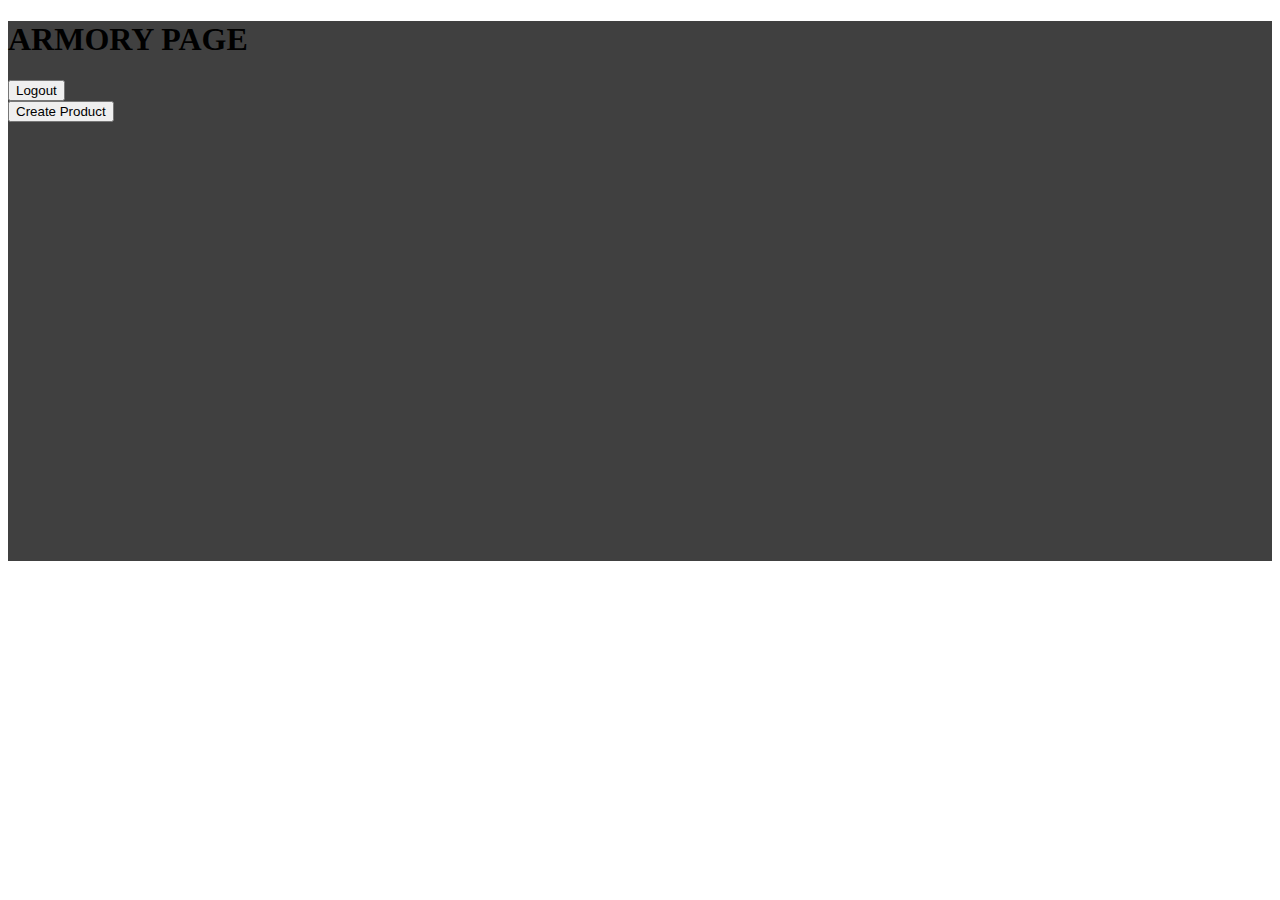
<file: Java/onlinevotes/src/main/resources/templates/armory.html>
<!DOCTYPE html>
<html lang="en" xmlns:th="http://www.w3.org/1999/xhtml">
<head th:insert="fragments/general :: head">
<!--    <link rel="stylesheet" th:href="@{/style.css}">-->

</head>
<body>
<div th:insert="fragments/general :: menu"></div>
<div class="content" style="background-color:rgba(16,16,16,0.8); height:60vh; justify-content: center;">
    <h1>ARMORY PAGE</h1>
    <form action="/logout" method="post">
        <input type="hidden" th:name="${_csrf.parameterName}" th:value="${_csrf.token}"/>
        <button type="submit">Logout</button>
    </form>
    <form action="/products" method="post">
        <input type="hidden" th:name="${_csrf.parameterName}" th:value="${_csrf.token}"/>
        <button id="createProduct">Create Product</button>
    </form>

</div>
<div th:insert="fragments/general :: footer"></div>
</body>
</html>
</file>
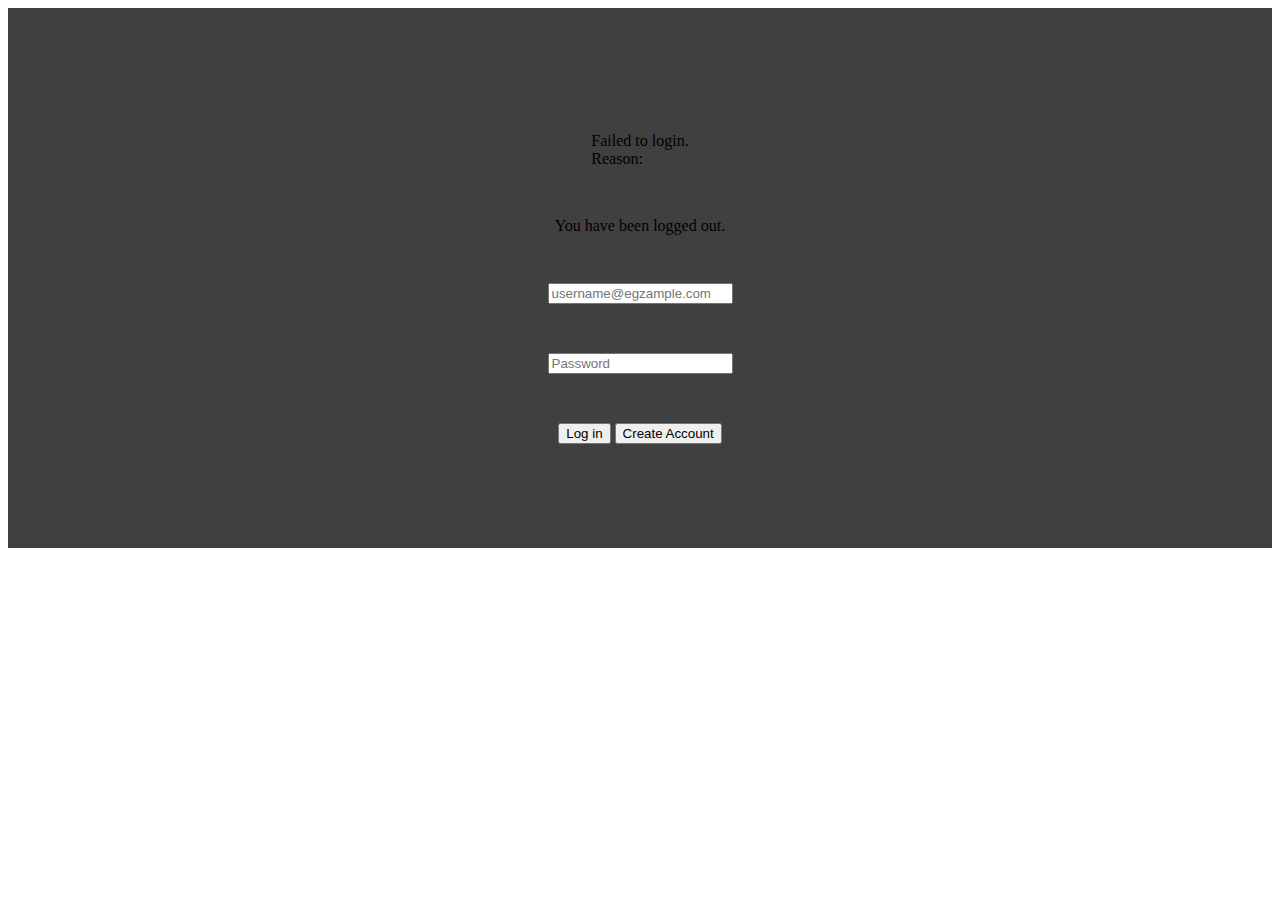
<file: Java/onlinevotes/src/main/resources/templates/login.html>
<!DOCTYPE html>
<html xmlns:th="http://thymeleaf.org">
<!--CSS sie nie ładuje, więc skrypt document ready nie działa-->
<!--<head th:insert="fragments/general :: head">-->
<head>
    <script th:replace="fragments/general :: head"></script>
    <script
            src="https://code.jquery.com/jquery-3.6.0.slim.min.js"
            integrity="sha256-u7e5khyithlIdTpu22PHhENmPcRdFiHRjhAuHcs05RI="
            crossorigin="anonymous">
    </script>
    <script type="text/javascript">
        $(function (){
           $("#createAccount").click(function (){
               window.location.href = "/register";
           });
        });
    </script>
</head>
<body>
<div th:insert="fragments/general :: menu"></div>
<div class="content" style="background-color:rgba(16,16,16,0.8); height:60vh; justify-content: center;">
<form action="" method="post" style="height: 40vh;display:flex;flex-direction:column;padding-top:100px;align-items:center;justify-content: space-around;">
    <input type="hidden" th:name="${_csrf.parameterName}" th:value="${_csrf.token}"/>


        <!-- use param.error assuming FormLoginConfigurer#failureUrl contains the query parameter error -->
        <div th:if="${param.error != null}">
            Failed to login.
            <div th:if="${SPRING_SECURITY_LAST_EXCEPTION != null}">
                Reason: <span th:text="${SPRING_SECURITY_LAST_EXCEPTION.message}"></span>
            </div>
        </div>
        <!-- the configured LogoutConfigurer#logoutSuccessUrl is /login?logout and contains the query param logout -->
        <div th:if="${param.logout != null}">
            You have been logged out.
        </div>

            <input type="text"
                                                          id="username" name="username" placeholder="username@egzample.com"/>


            <input type="password"
                                                          id="password" name="password" placeholder="Password"/>

        <div>
            <button type="submit" class="btn">Log in</button>
            <button type="button" class="btn" id="createAccount">Create Account</button>
        </div>


</form>
</div>
<div th:insert="fragments/general :: footer"></div>
</body>
</html>
</file>
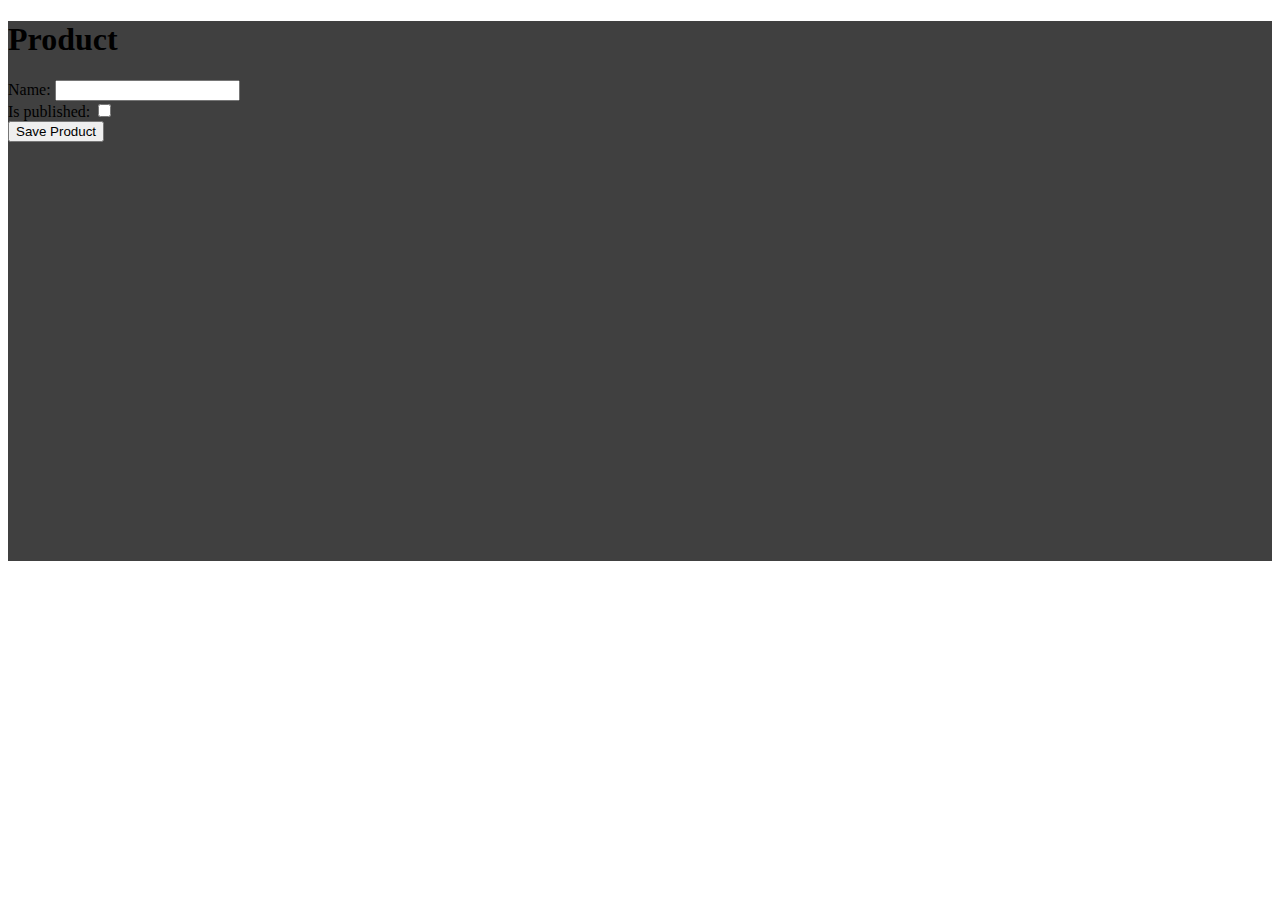
<file: Java/onlinevotes/src/main/resources/templates/product.html>
<!DOCTYPE html>
<html lang="en" xmlns:th="http://www.w3.org/1999/xhtml">
<head th:insert="fragments/general :: head">
    <!--    <link rel="stylesheet" th:href="@{/style.css}">-->

</head>
<body>
<div th:insert="fragments/general :: menu"></div>
<div class="content" th:if="${product != null}" style="background-color:rgba(16,16,16,0.8); height:60vh; justify-content: center;">
    <form action="" method="post">
        <input type="hidden" th:name="${_csrf.parameterName}" th:value="${_csrf.token}"/>
        <h1>Product</h1>
        <label for="name">Name: </label>
        <input type="text" th:field="${product.name}"/>
        <input type="hidden" th:field="${product.id}"/>
        <input type="hidden" th:field="${product.user}"/>
        <br>
        <label for="published1">Is published:</label>
        <input type="checkbox" th:field="${product.published}"/>
        <div th:text="| Is product published? ${product.published}|"></div>
        <button>Save Product</button>
    </form>
</div>
<div th:insert="fragments/general :: footer"></div>
</body>
</html>
</file>
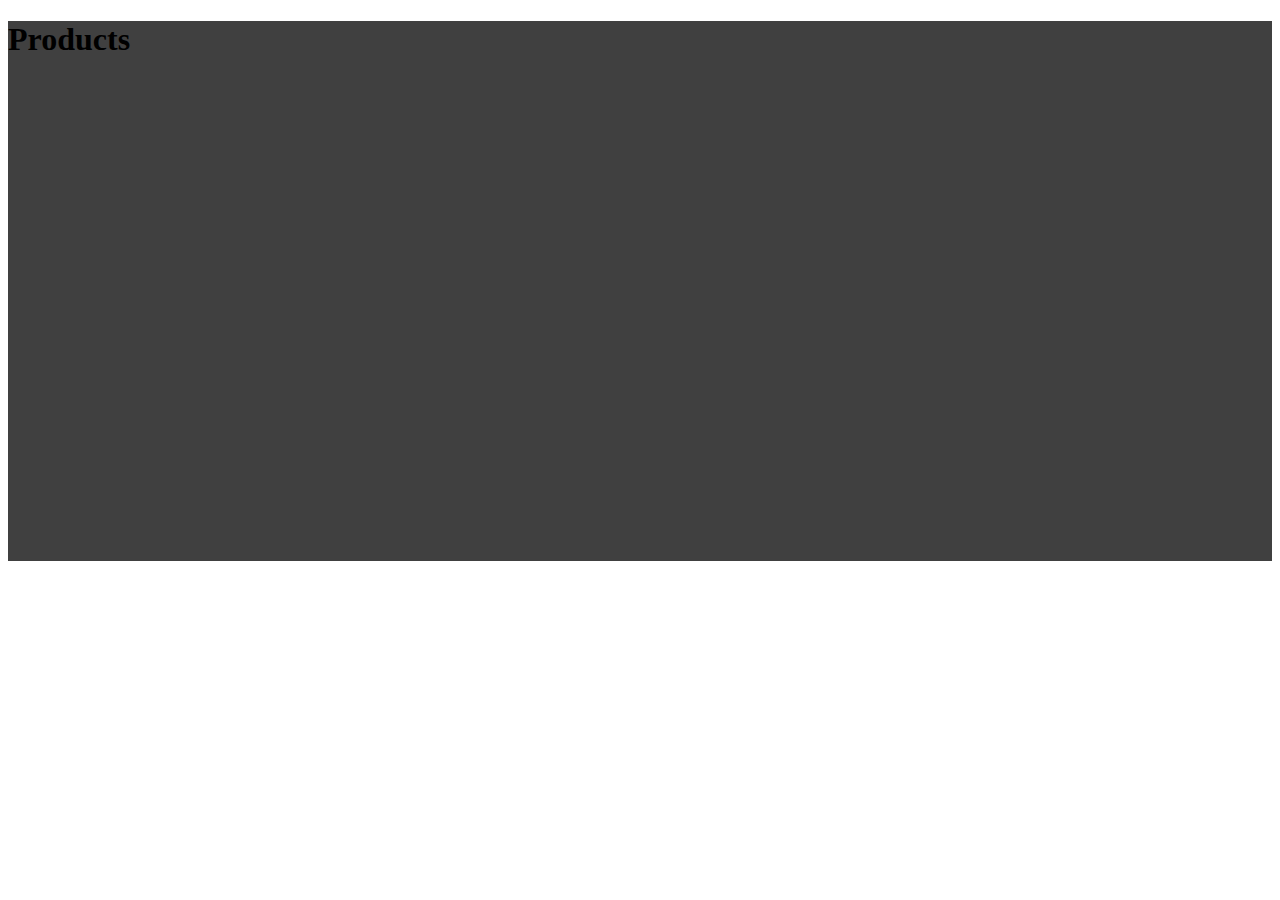
<file: Java/onlinevotes/src/main/resources/templates/products.html>
<!DOCTYPE html>
<html lang="en" xmlns:th="http://www.w3.org/1999/xhtml">
<head th:insert="fragments/general :: head">
</head>
<body>
<div th:insert="fragments/general :: menu"></div>
<div class="content" style="background-color:rgba(16,16,16,0.8); height:60vh; justify-content: center;">
        <h1>Products</h1>
        <div th:each="product : ${products}">
            <a th:href="@{/products/{productId}(productId=${product.id})}" th:text="${product.name}"></a>
        </div>
</div>
<div th:insert="fragments/general :: footer"></div>
</body>
</html>
</file>
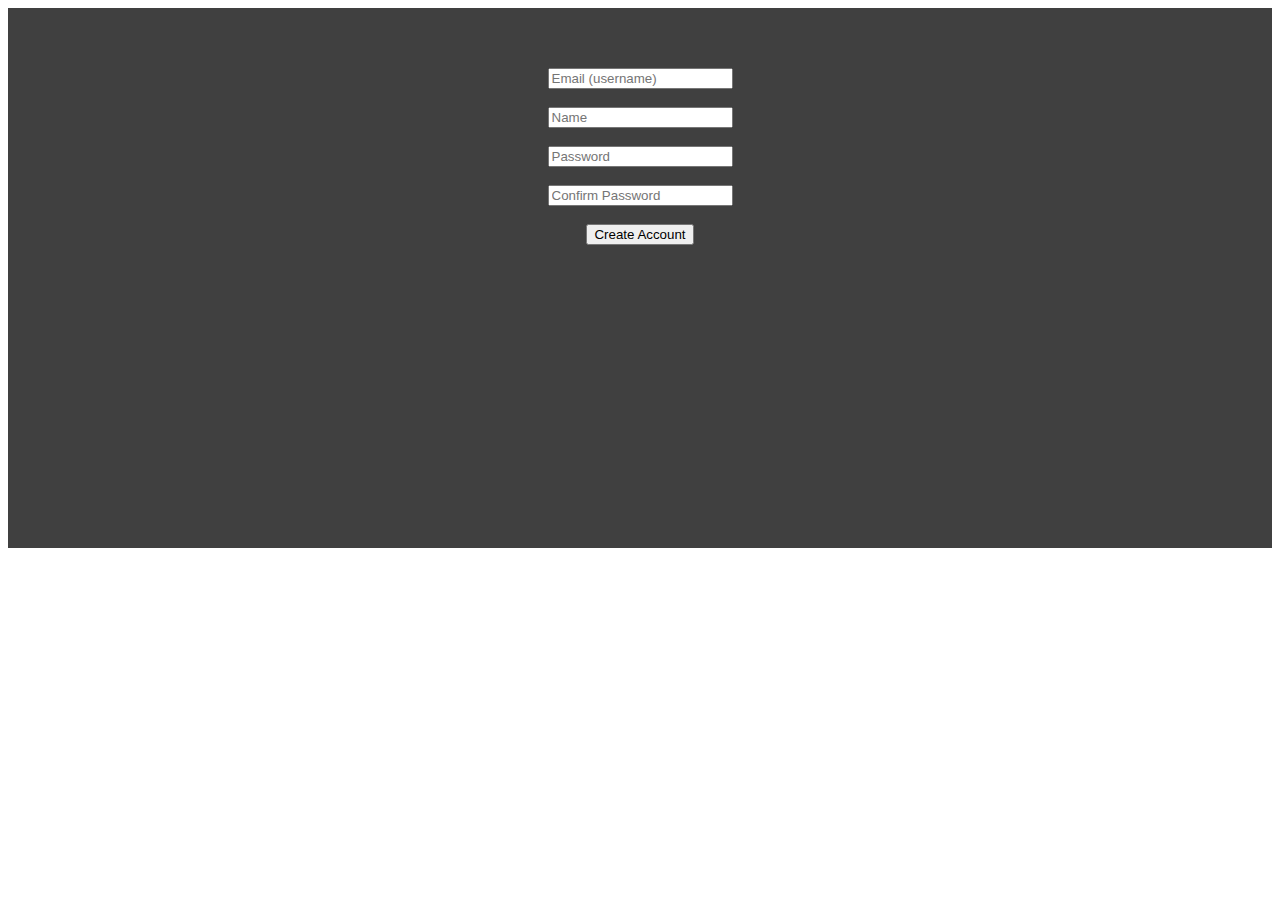
<file: Java/onlinevotes/src/main/resources/templates/register.html>
<!DOCTYPE html>
<html lang="en" xmlns:th="http://www.thymeleaf.org">
<head th:insert="fragments/general :: head">
    <meta charset="UTF-8">
</head>
<body>
<div th:insert="fragments/general :: menu"></div>
<div class="content" style="background-color:rgba(16,16,16,0.8); height:60vh; justify-content: center;">
<form action="" method="post" style="display:flex;flex-direction: column;padding-top:60px; align-items: center; justify-content: flex-end;">
    <input type="hidden" th:name="${_csrf.parameterName}" th:value="${_csrf.token}"/>
    <input type="text" th:field="${user.username}" placeholder="Email (username)"/><br/>
    <input type="text" th:field="${user.name}" placeholder="Name"/><br/>
    <input type="password" th:field="${user.password}" placeholder="Password"/><br/>
    <input type="password" placeholder="Confirm Password"/><br/>
    <button type="submit">Create Account</button>
</form>
</div>
<div th:insert="fragments/general :: footer"></div>
</body>
</html>
</file>
